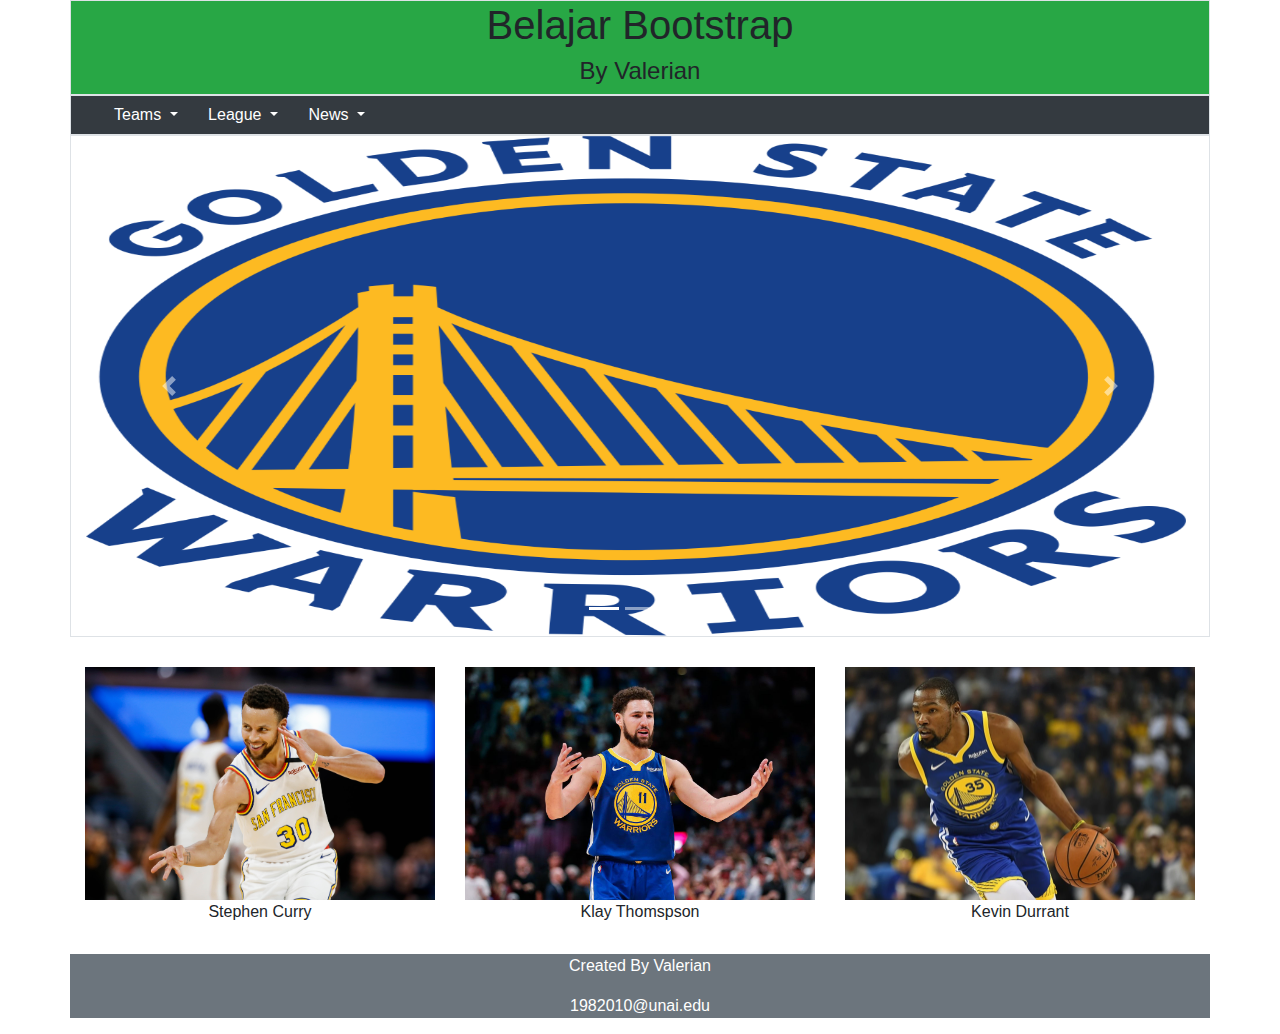
<file: basic website/index.html>
<!DOCTYPE html>
<html lang="en">
<head>
    <meta charset="UTF-8">
    <meta name="viewport" content="width=device-width, initial-scale=1.0">
    <title>Bootsrap 1</title>
    <!-- Latest compiled and minified CSS -->
        <link rel="stylesheet" href="https://maxcdn.bootstrapcdn.com/bootstrap/4.5.2/css/bootstrap.min.css">

        <!-- jQuery library -->
        <script src="https://ajax.googleapis.com/ajax/libs/jquery/3.5.1/jquery.min.js"></script>

        <!-- Popper JS -->
        <script src="https://cdnjs.cloudflare.com/ajax/libs/popper.js/1.16.0/umd/popper.min.js"></script>

        <!-- Latest compiled JavaScript -->
        <script src="https://maxcdn.bootstrapcdn.com/bootstrap/4.5.2/js/bootstrap.min.js"></script>

        <style>
            .carousel-inner img {
              width: 1100px;
              height: 500px;
            }
            </style>
</head>
<body>

    <div class="container border text-center bg-success">
          <h1>Belajar Bootstrap </h1>
          <h4>By Valerian</h4>      
    </div>
    
    <div class="container border bg-dark">
        <div class="container">
            <div class="btn-group">
                <button type="button" class="btn btn-dark dropdown-toggle" data-toggle="dropdown">
                    Teams
                </button>
                <div class="dropdown-menu">
                  <a class="dropdown-item" href="#">Starter</a>
                  <a class="dropdown-item" href="#">Substitution</a>
                  <a class="dropdown-item" href="#">Draft</a>
                </div>
              </div>
            
              <div class="btn-group">
                <button type="button" class="btn btn-dark dropdown-toggle" data-toggle="dropdown">
                    League
                </button>
                <div class="dropdown-menu">
                  <a class="dropdown-item" href="#">Schedule</a>
                  <a class="dropdown-item" href="#">Highlight</a>
                  <a class="dropdown-item" href="#">Press Release</a>
                </div>
              </div>
            
              <div class="btn-group">
                <button type="button" class="btn btn-dark dropdown-toggle" data-toggle="dropdown">
                    News
                </button>
                <div class="dropdown-menu">
                  <a class="dropdown-item" href="#">Draft 2020</a>
                  <a class="dropdown-item" href="#">Shop</a>
                  <a class="dropdown-item" href="#">Events</a>
                </div>
              </div>

            </div>
    </div>
    
    <div class="container border">
        <div id="demo" class="carousel slide" data-ride="carousel">

            <!-- Indicators -->
            <ul class="carousel-indicators">
              <li data-target="#demo" data-slide-to="0" class="active"></li>
              <li data-target="#demo" data-slide-to="1"></li>
              <li data-target="#demo" data-slide-to="2"></li>
            </ul>
            
            <!-- The slideshow -->
            <div class="carousel-inner">
              <div class="carousel-item active">
                <img src="logo.jpg" alt="Logo" width="1100" height="500">
              </div>
              <div class="carousel-item">
                <img src="team.jpg" alt="Player" width="1100" height="500">
              </div>
              <div class="carousel-item">
                <img src="ticket.jpg" alt="ticket" width="1100" height="500">
              </div>
            </div>
            
            <!-- Left and right controls -->
            <a class="carousel-control-prev" href="#demo" data-slide="prev">
              <span class="carousel-control-prev-icon"></span>
            </a>
            <a class="carousel-control-next" href="#demo" data-slide="next">
              <span class="carousel-control-next-icon"></span>
            </a>
          </div>
    </div>

    <div class="container text-center" style="margin-top:30px ">
        <div class="row" style="margin-bottom:30px">
            <div class="col-md-4">
                <img class="img-fluid" src="curry.jpg" alt="Curry" width="460" height="345"> 
                Stephen Curry
            </div>

            <div class="col-md-4">
                <img class="img-fluid" src="Thopmson.jpg" alt="Thompson" width="460" height="345"> 
                Klay Thomspson
            </div>

            <div class="col-md-4">
                <img class="img-fluid" src="Durrant.jpg" alt="Durrant" width="460" height="345"> 
                Kevin Durrant
            </div>

          </div>
    </div>

    <div class="container bg-secondary text-center text-white" style="margin-bottom:0">
        <p>Created By Valerian</p>
        <p>1982010@unai.edu</p>
      </div>
    
</body>
</html>
</file>
